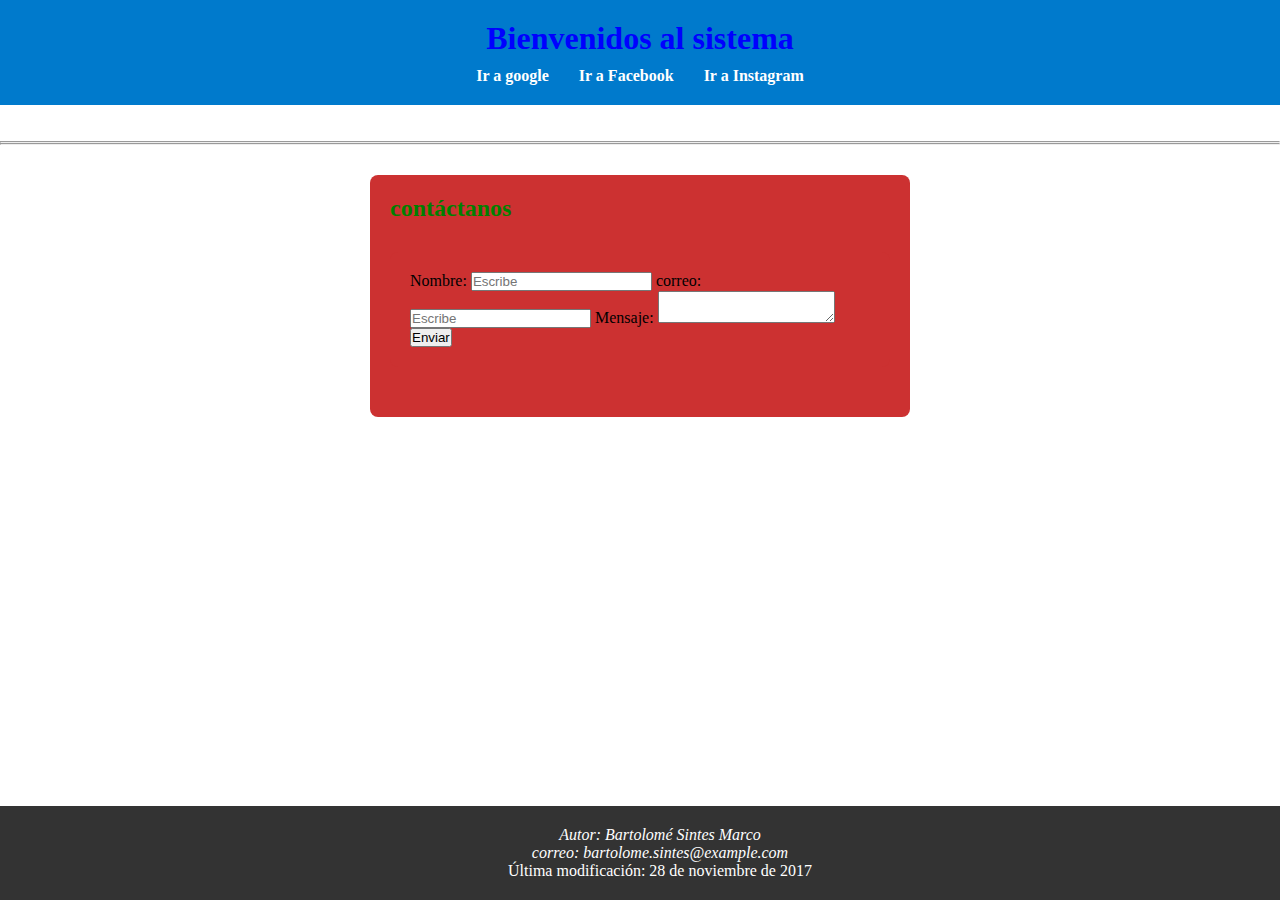
<file: Mision_1/Frontent/index.html>
<!DOCTYPE html>
<html lang="es ">

<head>
    <meta charset="UTF-8">
    <meta name="viewport" content="width=device-width, initial-scale=1.0">
    <title>Mi página web</title>
    <link rel="stylesheet" href="css/style.css">
</head>


<body>

    <header>
        <h1>Bienvenidos al sistema</h1>
        <nav>
            <ul>
                <li><a href="https://google.com" target="_blank"> Ir a google </a></li>
                <li><a href="https://facebook.com" target="_blank"> Ir a Facebook</a></li>
                <li><a href="https://instagram.com" target="_blank">Ir a Instagram</a></li>
            </ul>
        </nav>

    </header>
    <br>
    <br/>
    <hr>
    <hr/>


    <!-- no se puede ver desde la interfaz del usuario -->
    <!-- comentarios, nos ayudan a documentar nuestro desarrollo -->
    <!-- <h1>Hola Mundo 🥵🥵🥵🥵🥵🙄🍻😁🙈h-1</h1>
    <h2>h-2</h2>
    <h3>h-3</h3>
    <h4>h-4</h4>
    <h5>h-5</h5>
    <h6>h-6</h6>

    <p> Etiqueta de tipo <strong>párrafo</strong> <i>Acá la cursiva</i> </p>
    <p><b>tambien para negrilla</b> </p>
    <p> <em>Tambien para la cursiva</em> </p>
    <p> <em> <b> <u>Subrayado</u> </b> </em> </p>
 -->
    <!-- <p>
        1.	Item  
        2.	Item 
        3.	Item 

    </p> -->

    <!-- Esxisten 2 tipos de lista  -->
    <!-- ol ordenared list -->

   <!--  <ol>
        <li>Item 1</li>
        <li>Item 2</li>
        <li>Item 3</li>
    </ol> -->

    <!-- ul unordered list -->

   <!--  <ul>
        <li>Item A</li>
        <li>Item B</li>
        <li>Item C</li>
    </ul> -->

    <div class="formulario">
        <h2>contáctanos</h2>

        <form action="" class ="formulario">
    <label for="nombre">Nombre:</label>
    <input type="text" id="nombre" name="nombre" placeholder="Escribe"> <!-- el profesor coloco en donde puse placeholder - reuired, tambien se puede" -->
    <label for="email">correo:</label>
    <input type="email" id="email" name="nombre" placeholder="Escribe"> <!-- el profesor coloco en donde puse placeholder - reuired, tambien se puede" -->
    <label for="mensaje">Mensaje:</label>
    <textarea id="mensaje" name="mensaje" rows="s"></textarea>
    <button type="submit">Enviar</button> 
</form>


    </div>
    <br>

    <footer>
        <address>
            Autor: Bartolomé Sintes Marco<br>
            correo: bartolome.sintes@example.com
        </address>

        <p>Última modificación: 28 de noviembre de 2017</p>
    </footer>
</body>

</html>
</file>
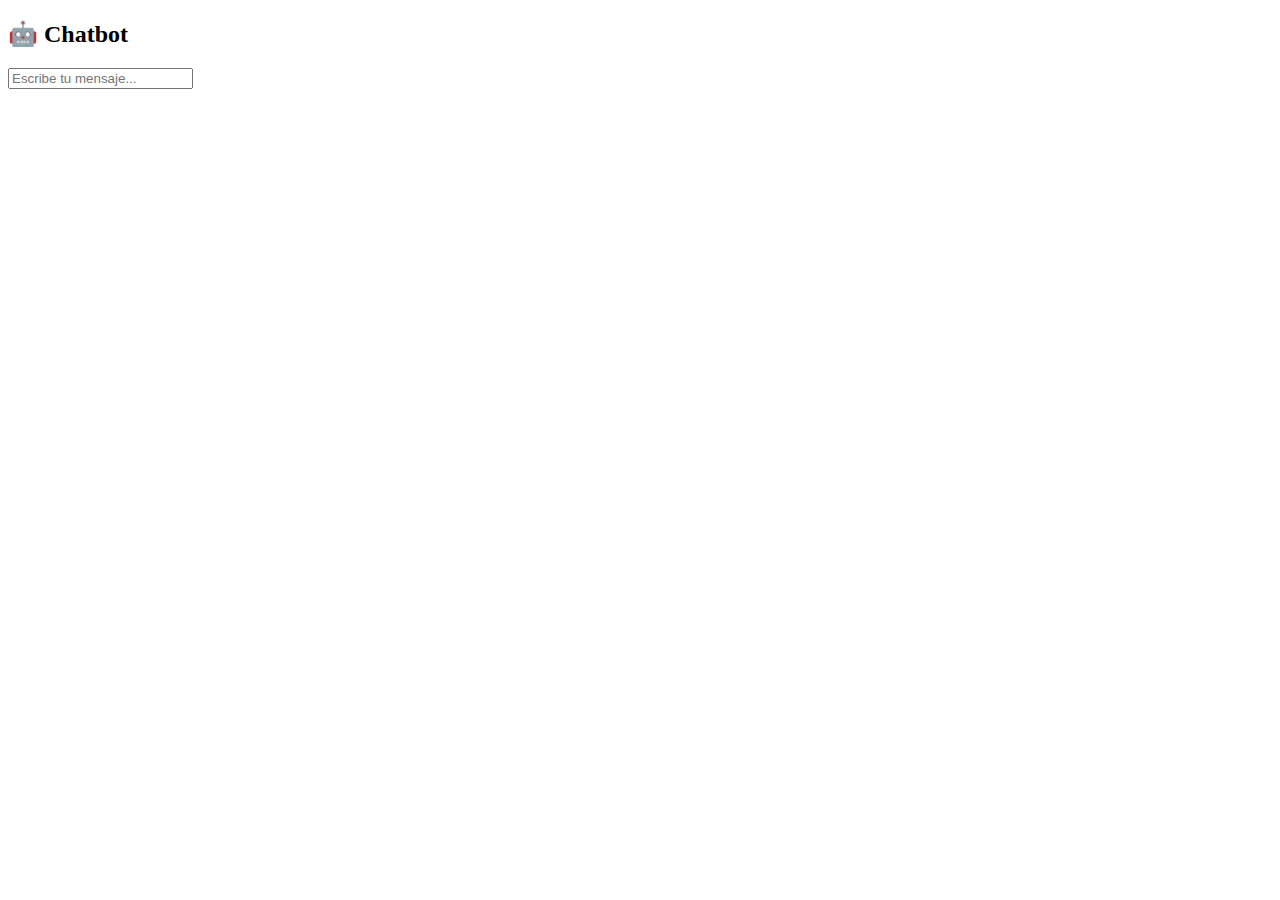
<file: Mision 2/chatbotv4/templates/index.html>
<!DOCTYPE html>
<html lang="es">
<head>
    <meta charset="UTF-8">
    <meta name="viewport" content="width=device-width, initial-scale=1.0">
    <title>Chatbot Inteligente</title>
</head>
<body>
    <div id="chatbox">
        <h2>🤖 Chatbot</h2>
        <div id="messages"></div>
        <form id="chatForm">
          <input type="text" id="userInput" placeholder="Escribe tu mensaje..." autocomplete="off">  
        </form>
    </div> 

<script>
    const form = document.getElementById("chatForm");
    const input = document.getElementById("userInput");
    const messages = document.getElementById("messages");
    form.addEventListener("submit", async (e)=>{
        e.preventDefault();
        const text=input.value.trim();
        if(!text) return;
        messages.innerHTML+= `<div class="msg user">Tú: ${text}</div>`;
        input.value="";
        const response = await fetch("/chat",{
            method:"POST",
            headers:{"Content-Type":"application/x-www-form-urlencoded"},
            body:`message=${encodeURIComponent(text)}`
        });
    const data =await response.json();
    messages.innerHTML+=`<div class="msg bot">Bot: ${data.response}</div>`;
    messages.scrollTop = messages.scrollHeight;

    });
     

</script>

</body>
</html>
</file>
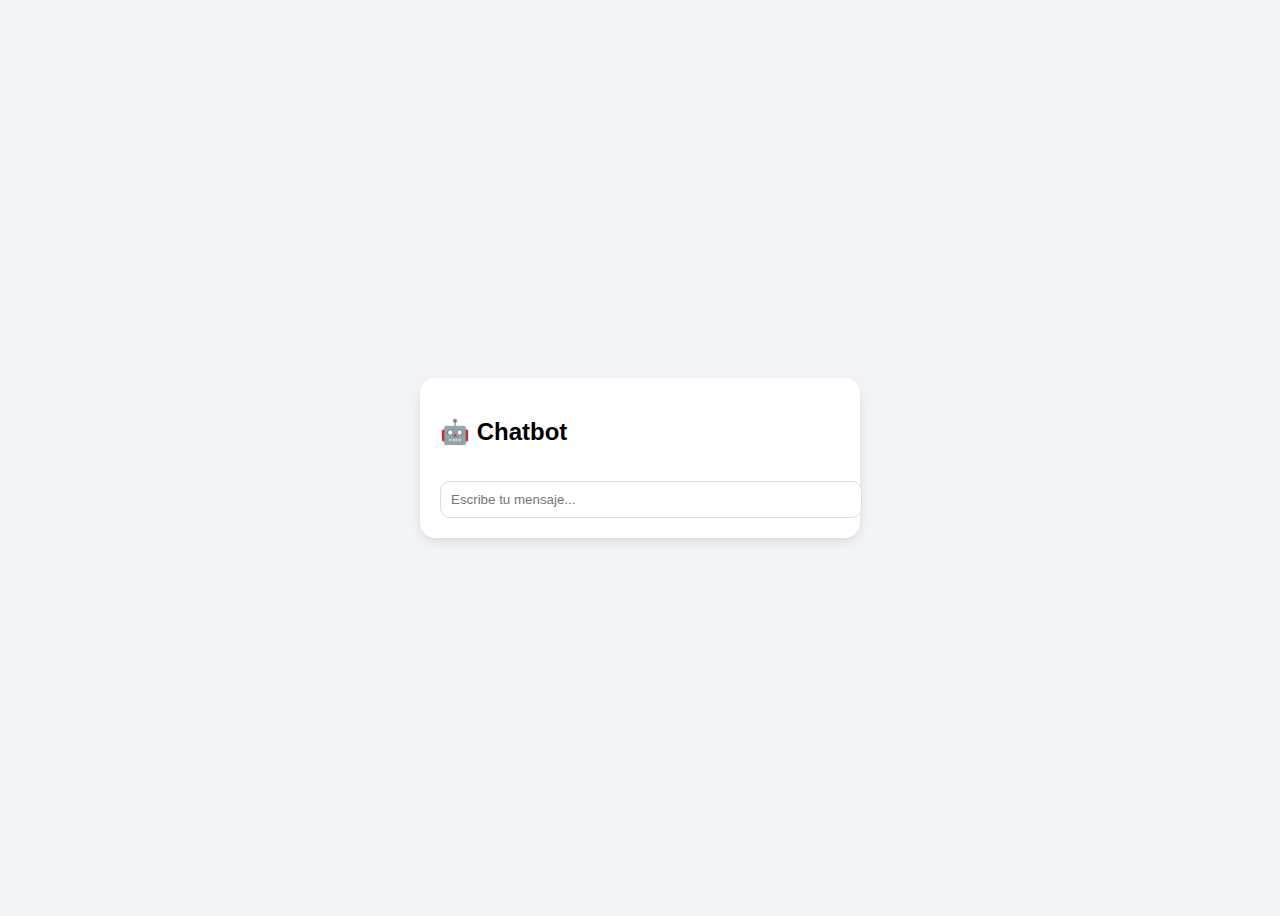
<file: Mision 2/version1ns/templates/index.html>
<!DOCTYPE html>
<html lang="es">
<head>
  <meta charset="UTF-8" />
  <meta name="viewport" content="width=device-width, initial-scale=1.0" />
  <title>Chatbot Inteligente</title>
  <style>
    body {
      font-family: Arial, sans-serif;
      background: #f2f4f8;
      display: flex;
      justify-content: center;
      align-items: center;
      height: 100vh;
    }
    #chatbox {
      background: white;
      width: 400px;
      border-radius: 15px;
      box-shadow: 0 4px 10px rgba(0,0,0,0.1);
      padding: 20px;
      display: flex;
      flex-direction: column;
    }
    #messages {
      flex-grow: 1;
      overflow-y: auto;
      margin-bottom: 15px;
    }
    .msg { margin: 8px 0; }
    .user { text-align: right; color: blue; }
    .bot { text-align: left; color: green; }
    input[type="text"] {
      width: 100%;
      padding: 10px;
      border: 1px solid #ddd;
      border-radius: 10px;
      outline: none;
    }
  </style>
</head>
<body>
  <div id="chatbox">
    <h2>🤖 Chatbot</h2>
    <div id="messages"></div>
    <form id="chatForm">
      <input type="text" id="userInput" placeholder="Escribe tu mensaje..." autocomplete="off" />
    </form>
  </div>

  <script>
    const form = document.getElementById("chatForm");
    const input = document.getElementById("userInput");
    const messages = document.getElementById("messages");

    form.addEventListener("submit", async (e) => {
      e.preventDefault();
      const text = input.value.trim();
      if (!text) return;

      messages.innerHTML += `<div class="msg user">Tú: ${text}</div>`;
      input.value = "";

      const response = await fetch("/chat", {
        method: "POST",
        headers: { "Content-Type": "application/x-www-form-urlencoded" },
        body: `message=${encodeURIComponent(text)}`
      });

      const data = await response.json();
      messages.innerHTML += `<div class="msg bot">Bot: ${data.response}</div>`;
      messages.scrollTop = messages.scrollHeight;
    });
  </script>
</body>
</html>
</file>
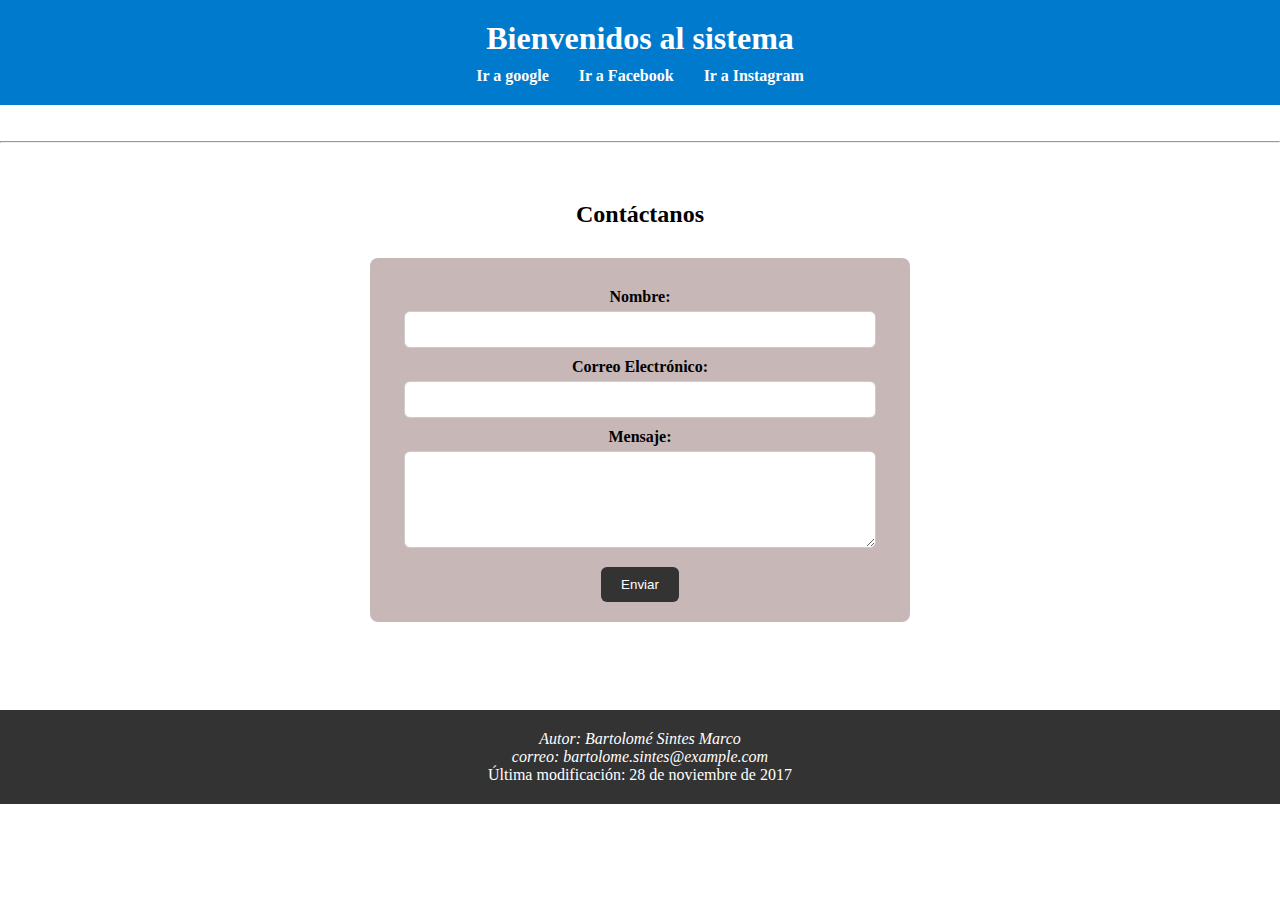
<file: Mision_1/Frontent/Formulario/index.html>
<!DOCTYPE html>
<html lang="es ">

<head>
    <meta charset="UTF-8">
    <meta name="viewport" content="width=device-width, initial-scale=1.0">
    <title>Mi página web</title>
    <link rel="stylesheet" href="css/style.css">
</head>


<body>

    <header>
        <h1>Bienvenidos al sistema</h1>
        <nav>
            <ul>
                <li><a href="https://google.com" target="_blank"> Ir a google </a></li>
                <li><a href="https://facebook.com" target="_blank"> Ir a Facebook</a></li>
                <li><a href="https://instagram.com" target="_blank">Ir a Instagram</a></li>
            </ul>
        </nav>

    </header>
    <br>
    <br>
    <hr>
    <br>


    <!-- no se puede ver desde la interfaz del usuario -->
    <!-- comentarios, nos ayudan a documentar nuestro desarrollo -->
   <!--  <h1>Hola Mundo 🥵🥵🥵🥵🥵🙄🍻😁🙈h-1</h1>
    <h2>h-2</h2>
    <h3>h-3</h3>
    <h4>h-4</h4>
    <h5>h-5</h5>
    <h6>h-6</h6>

    <p> Etiqueta de tipo <strong>párrafo</strong> <i>Acá la cursiva</i> </p>
    <p><b>tambien para negrilla</b> </p>
    <p> <em>Tambien para la cursiva</em> </p>
    <p> <em> <b> <u>Subrayado</u> </b> </em> </p> -->

    <!-- <p>
        1.	Item  
        2.	Item 
        3.	Item 

    </p> -->

    <!-- Esxisten 2 tipos de lista  -->
    <!-- ol ordenared list -->

    <!-- <ol>
        <li>Item 1</li>
        <li>Item 2</li>
        <li>Item 3</li>
    </ol> -->

    <!-- ul unordered list -->

    <!-- <ul>
        <li>Item A</li>
        <li>Item B</li>
        <li>Item C</li>
    </ul> -->

    <div class="contenido">
        <h2>Contáctanos</h2>

        <form action="" class="formulario">

            <label for="nombre">Nombre: </label>
            <input type="text" id="nombre" reuired>
    
            <label for="email">Correo Electrónico: </label>
            <input type="email" id="email" reuired>
    
            <label for="mensaje">Mensaje: </label>
            <textarea name="mensaje" id="mensaje" rows="5"></textarea>
    
            <button>Enviar</button>
        </form>
        
        
    </div>
    <br>

    <footer>
        <address>
            Autor: Bartolomé Sintes Marco<br>
            correo: bartolome.sintes@example.com
        </address>

        <p>Última modificación: 28 de noviembre de 2017</p>
    </footer>
</body>

</html>
</file>
<file: Mision_1/Frontent/css/style.css>
/* body {
    background-color: burlywood;
} */
 /* Resetear estilos */
  *{
    margin: 0;
    padding: 0;
  }

header{
    background-color: #007acc;
    color: white;
    padding: 20px;
    text-align: center;
}

nav ul {
    list-style: none;
    display: flex;
    justify-content: center;
    margin-top: 10px;
}

nav ul li{
    margin: 0 15px;
}

nav ul li a{
    color: white;
    text-decoration: none;
    font-weight: bold;
}

h1 {
    color: blue;
}

h2 {
    color: green;
}

h3 {
    color: orange;
}

/*estilos footer*/
footer {
    background-color: #333;
    color: white;
    text-align: center;
    padding: 20px;
    position: absolute;
    bottom: 0;
    width: 100%;
}

.contenido {
    padding: 40px;
    text-align: center;
}
.formulario{
    max-width: 500px;
    margin: 30px auto;
    background-color: #cc3131;
    padding: 20px;
    border-radius: 8px;
    
}
</file>
<file: Mision_1/Frontent/Formulario/css/style.css>
/* body {
    background-color: burlywood;
} */
 /* Resetear estilos */
  *{
    margin: 0;
    padding: 0;
  }

header{
    background-color: #007acc;
    color: white;
    padding: 20px;
    text-align: center;
}

nav ul {
    list-style: none;
    display: flex;
    justify-content: center;
    margin-top: 10px;
}

nav ul li{
    margin: 0 15px;
}

nav ul li a{
    color: white;
    text-decoration: none;
    font-weight: bold;
}

/* h1 {
    color: blue;
}

h2 {
    color: green;
}

h3 {
    color: orange;
} */

/* Estilos footer */
footer{
    background-color: #333;
    color: white;
    text-align: center;
    padding: 20px 0;
    position: relative;
}

.contenido{
    padding: 40px;
    text-align: center;
}

.formulario{
    max-width: 500px;
    margin: 30px auto;
    background-color: #c7b7b7;
    padding: 20px;
    border-radius: 8px;
}

.formulario h2{
    margin-bottom: 15px;
    text-align: center;
}

.formulario label{
    display: block;
    margin-top: 10px;
    font-weight: bold;
}

.formulario input,
.formulario textarea {
    width: 90%;
    padding: 10px;
    margin-top: 5px;
    border: 1px solid #ccc;
    border-radius: 6px;
}

.formulario button{
    margin-top: 15px;
    padding: 10px 20px;
    background-color: #333;
    color: white;
    border: none;
    border-radius: 6px;
    cursor: pointer;
}

.formulario button:hover {
    background-color: #555;
}
</file>
